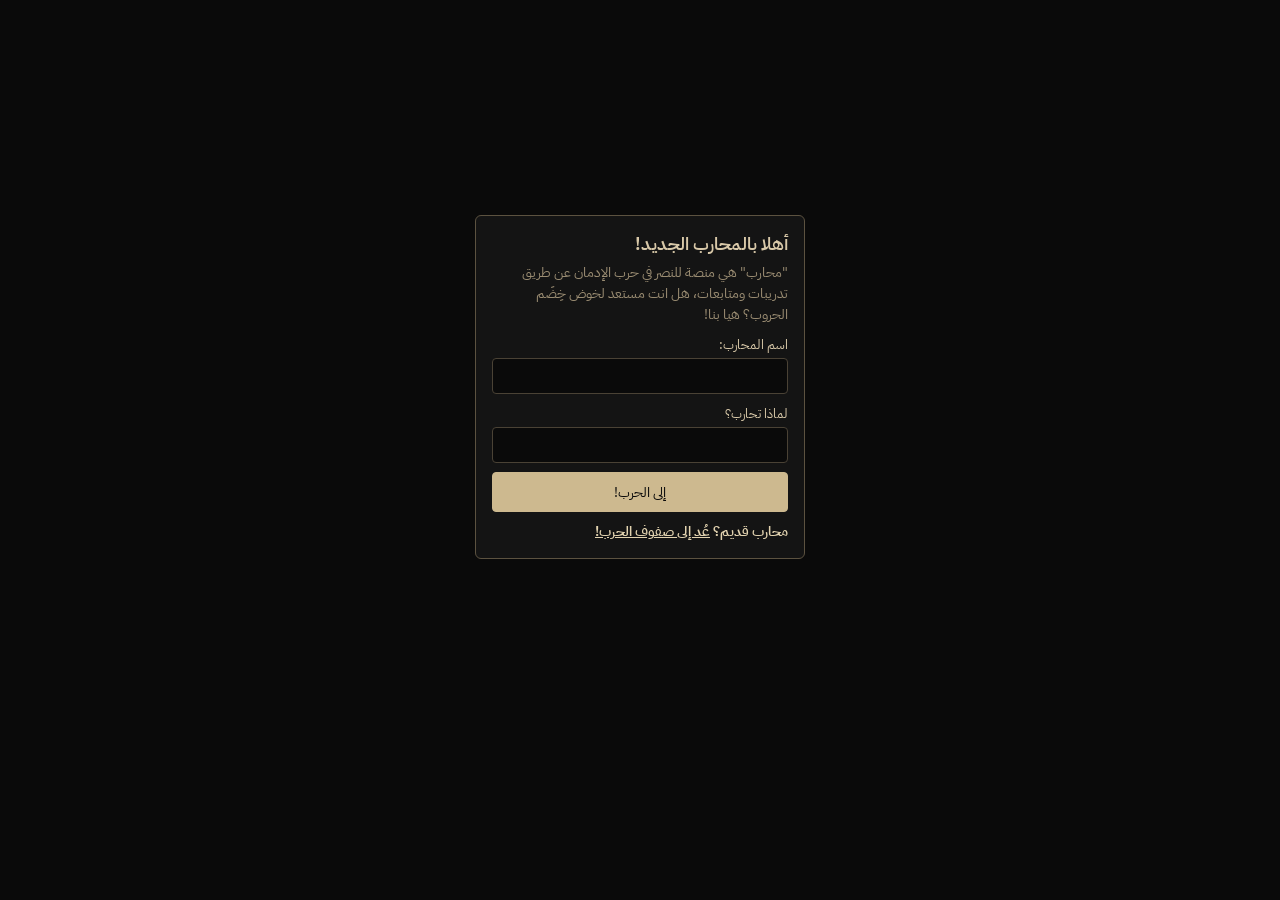
<file: index.html>
<!DOCTYPE html>
<html lang="ar" dir="rtl">
<head>
  <meta charset="UTF-8">
  <meta name="viewport" content="width=device-width, initial-scale=1">
  <title>مُحارِب</title>
  <link rel="preconnect" href="https://fonts.googleapis.com">
  <link rel="preconnect" href="https://fonts.gstatic.com" crossorigin>
  <link href="https://fonts.googleapis.com/css2?family=IBM+Plex+Sans+Arabic:wght@400;500;600&family=Cinzel:wght@900&display=swap" rel="stylesheet">
  <style>
:root {
  --bg: #0a0a0a;
  --panel: #141414;
  --panel-border: #5c5240;
  --field: #0a0a0a;
  --field-border: #4a4235;
  --text: #d8c8a8;
  --muted: #9a8c72;
  --btn-blue: #cdb98f;
  --btn-gray: #e2d3b0;
  --btn-text: #0a0a0a;
  --accent: #e2d3b0;
}
* { box-sizing: border-box; }
html, body { margin: 0; }
body {
  background: var(--bg);
  color: var(--text);
  font-family: "IBM Plex Sans Arabic", Tahoma, Arial, sans-serif;
  direction: rtl;
  text-align: right;
  min-height: 100vh;
  padding-bottom: 14vh;
  display: flex;
  align-items: center;
  justify-content: center;
}
.box {
  width: 100%; max-width: 260px; padding: 10px 11px; margin: 8px auto; opacity: 1;
  background: var(--panel);
  border: 1px solid var(--panel-border);
  border-radius: 6px;
}
h1 { font-size: .98rem; font-weight: 600; margin: 0 0 4px; color: var(--text); }
p { margin: 0 0 9px; line-height: 1.5; font-size: .76rem; }
label { display: block; font-size: .74rem; margin-bottom: 2px; color: var(--muted); }
input {
  width: 100%; padding: 3px 7px; margin-bottom: 6px; font-size: .78rem;
  background: var(--field); color: var(--text);
  border: 1px solid var(--field-border); border-radius: 4px;
  font: inherit; font-size: .78rem; direction: rtl; text-align: right;
}
input:focus { outline: 1px solid var(--btn-blue); }
textarea {
  display: block; width: 100%; padding: 3px 7px; margin-bottom: 6px;
  background: var(--field); color: var(--text);
  border: 1px solid var(--field-border); border-radius: 4px;
  font: inherit; font-size: .78rem; line-height: 1.5; direction: rtl; text-align: right;
  resize: none; overflow-y: auto; max-height: 130px;
}
textarea:focus { outline: 1px solid var(--btn-blue); }
button {
  background: var(--btn-blue); color: var(--btn-text);
  border: 1px solid #cdb98f; padding: 4px 12px; font: inherit; font-size: .78rem;
  cursor: pointer; border-radius: 4px;
}
button:hover { background: var(--btn-gray); }
button.full { width: 100%; }
.old { color: var(--accent); font-weight: 600; margin: 10px 0 0; }
.old a { color: var(--accent); text-decoration: underline; }
.err { color: var(--accent); font-size: .76rem; min-height: 1.2em; margin: 0 0 8px; }
.line { display: flex; align-items: center; gap: 8px; margin-bottom: 8px; }
.line label { margin: 0; white-space: nowrap; }
.line input { margin: 0; flex: 1; min-width: 0; }
.wrap { width: 100%; max-width: 260px; margin: 8px auto; }
.wrap .box { margin: 0; max-width: none; }
.back { background: none; border: 0; padding: 0; margin-top: 10px; color: var(--muted); font-size: .76rem; }
.back:hover { background: none; color: var(--text); }
.err:empty { display: none; }
.row { display: flex; align-items: baseline; gap: 8px; margin-bottom: 8px; }
.row h1 { margin: 0; }
.code { font-size: 1.25rem; letter-spacing: 3px; direction: ltr; text-align: right; margin: 0; }
.ic { width: 16px; height: 16px; fill: none; stroke: currentColor; stroke-width: 1.8; stroke-linecap: round; stroke-linejoin: round; flex: none; }
body.in-app { align-items: flex-start; padding-bottom: 0; }
.app { width: calc(100% - 20px); max-width: 560px; margin: 10px auto; align-self: flex-start; }
.bar { display: flex; align-items: center; gap: 9px; background: var(--panel); border: 1px solid var(--panel-border); border-radius: 8px; padding: 8px 10px; }
.uname { font-weight: 600; font-size: .88rem; color: var(--text); }
.ucode { direction: ltr; text-align: right; font-size: .74rem; color: var(--muted); letter-spacing: 1px; }
.avatar { width: 38px; height: 38px; border-radius: 50%; border: 1px solid var(--btn-blue); background: var(--field) center / cover no-repeat; color: var(--btn-blue); display: flex; align-items: center; justify-content: center; font-weight: 600; flex: none; }
.avatar.big { width: 56px; height: 56px; font-size: 1.2rem; }
.ghost { background: transparent; color: var(--muted); border: 1px solid var(--panel-border); }
.ghost:hover { background: #1c1c1c; color: var(--text); }
.pill { margin-inline-start: auto; display: flex; align-items: center; gap: 6px; border-radius: 16px; padding: 5px 11px; }
.overlay { position: fixed; inset: 0; z-index: 10; background: rgba(0,0,0,.8); display: flex; align-items: center; justify-content: center; padding: 12px; }
.modal { width: 100%; max-width: 340px; max-height: 92vh; overflow: auto; background: var(--panel); border: 1px solid var(--panel-border); border-radius: 10px; padding: 12px; }
.modal h2 { font-size: .95rem; font-weight: 600; margin: 0; color: var(--text); }
.sub { color: var(--muted); font-size: .74rem; margin: 3px 0 10px; }
.mhead { display: flex; align-items: baseline; gap: 8px; margin-bottom: 10px; }
.mhead .sub { margin: 0; }
.prof { display: flex; align-items: center; gap: 8px; }
.col { display: flex; flex-direction: column; gap: 5px; }
.col.grow { flex: 1; min-width: 0; }
.col input { margin: 0; }
hr { border: 0; border-top: 1px solid var(--panel-border); margin: 12px 0; }
.item { width: 100%; display: flex; align-items: center; gap: 8px; background: transparent; color: var(--text); border: 1px solid var(--panel-border); border-radius: 6px; padding: 7px 9px; margin-bottom: 6px; }
.item:hover { background: #1c1c1c; }
.item .ic { color: var(--accent); }
.item.danger span { color: var(--accent); }
.wide { width: 100%; margin-top: 4px; padding: 7px 12px; }
.cropwrap { display: flex; justify-content: center; margin: 4px 0 6px; }
#crop { width: 200px; height: 200px; border-radius: 50%; border: 2px solid var(--btn-blue); background: var(--field); touch-action: none; cursor: grab; }
.hint { text-align: center; color: var(--muted); font-size: .74rem; margin: 0 0 8px; }
.sliders { display: flex; gap: 12px; margin-bottom: 10px; }
.sl { display: flex; align-items: center; gap: 6px; flex: 1; margin: 0; color: var(--muted); }
input[type=range] { direction: ltr; flex: 1; min-width: 0; padding: 0; margin: 0; border: 0; background: transparent; accent-color: var(--btn-blue); }
.acts { display: flex; gap: 8px; }
.acts button { padding: 7px 12px; }
.acts .ghost { flex: 1; }
.acts #insert-photo { flex: 2; }
#intro p { color: var(--muted); }
#signup label { color: var(--text); }
#view-signup { max-width: 330px; padding: 15px 16px; }
#view-signup h1 { font-size: 1.12rem; margin-bottom: 6px; }
#view-signup p { font-size: .86rem; }
#view-signup label { font-size: .84rem; margin-bottom: 3px; }
#view-signup input, #view-signup textarea { font-size: .9rem; padding: 6px 9px; margin-bottom: 9px; }
#view-signup button { font-size: .9rem; padding: 8px 14px; }
.card { width: 50%; aspect-ratio: 1 / 1; margin-top: 8px; padding: 10px; display: flex; flex-direction: column; background: var(--panel); border: 1px solid var(--panel-border); border-radius: 22px; }
.chead { display: flex; align-items: center; justify-content: space-between; gap: 6px; }
.ctitle { font-size: .82rem; color: var(--muted); }
.tag { font-size: .7rem; color: var(--muted); border: 1px solid var(--panel-border); border-radius: 10px; padding: 0 8px; }
.flame { flex: 1 1 0; min-height: 0; width: 100%; }
.flame .g1 { stop-color: #efe3c4; }
.flame .g2 { stop-color: #cdb98f; }
.flame .f-out { fill: url(#fg); }
.flame .f-in { fill: #0a0a0a; }
.flame text { fill: var(--accent); font-weight: 900; font-family: "Cinzel", Georgia, serif; }
.flame.on { filter: drop-shadow(0 0 7px rgba(226,211,176,.28)); }
.flame.frozen .g1 { stop-color: #4a453a; }
.flame.frozen .g2 { stop-color: #2e2b24; }
.flame.frozen .f-in { fill: #0f0f0f; }
.flame.frozen text { fill: #7d725a; }
[hidden] { display: none !important; }

  </style>
</head>
<body>

  <!-- الواجهة الأولى: التسجيل -->
  <main class="box" id="view-signup">
    <div id="intro">
      <h1>أهلا بالمحارب الجديد!</h1>
      <p>"محارب" هي منصة للنصر في حرب الإدمان عن طريق تدريبات ومتابعات، هل انت مستعد لخوض خِضَم الحروب؟ هيا بنا!</p>
    </div>

    <form id="signup">
      <label for="name">اسم المحارب:</label>
      <input id="name" type="text" required autocomplete="off">
      <label for="why">لماذا تحارب؟</label>
      <textarea id="why" rows="1" required></textarea>
      <button type="submit" class="full">إلى الحرب!</button>
      <p class="old">محارب قديم؟ <a href="#" id="go-returning">عُد إلى صفوف الحرب!</a></p>
    </form>

    <div id="done" hidden>
      <div class="row"><h1>رمزك الحربي:</h1><span class="code" id="newcode"></span></div>
      <p>حطه على كتفك عشان ترجع متى ما تبغى!</p>
      <button type="button" id="go-empty">متابعة</button>
    </div>
  </main>

  <!-- واجهة المحارب القديم -->
  <div class="wrap" id="view-returning" hidden>
    <main class="box">
      <form id="returning">
        <div class="line">
          <label for="code">الرمز الحربي:</label>
          <input id="code" type="text" maxlength="3" required autocomplete="off">
        </div>
        <p class="err" id="err"></p>
        <button type="submit" class="full">دخول</button>
      </form>
    </main>
    <button type="button" class="back" id="back">العودة إلى المحارب الجديد</button>
  </div>

  <!-- الواجهة الرئيسية -->
  <div class="app" id="view-app" hidden>
    <div class="bar">
      <div class="who">
        <div class="uname" id="u-name"></div>
        <div class="ucode" id="u-code"></div>
      </div>
      <div class="avatar" id="avatar"></div>
      <button type="button" class="ghost pill" id="open-settings"><svg class="ic" viewBox="0 0 24 24"><circle cx="12" cy="12" r="3"/><path d="M19.4 15a1.65 1.65 0 0 0 .33 1.82l.06.06a2 2 0 1 1-2.83 2.83l-.06-.06a1.65 1.65 0 0 0-1.82-.33 1.65 1.65 0 0 0-1 1.51V21a2 2 0 1 1-4 0v-.09A1.65 1.65 0 0 0 9 19.4a1.65 1.65 0 0 0-1.82.33l-.06.06a2 2 0 1 1-2.83-2.83l.06-.06a1.65 1.65 0 0 0 .33-1.82 1.65 1.65 0 0 0-1.51-1H3a2 2 0 1 1 0-4h.09A1.65 1.65 0 0 0 4.6 9a1.65 1.65 0 0 0-.33-1.82l-.06-.06a2 2 0 1 1 2.83-2.83l.06.06a1.65 1.65 0 0 0 1.82.33H9a1.65 1.65 0 0 0 1-1.51V3a2 2 0 1 1 4 0v.09a1.65 1.65 0 0 0 1 1.51 1.65 1.65 0 0 0 1.82-.33l.06-.06a2 2 0 1 1 2.83 2.83l-.06.06a1.65 1.65 0 0 0-.33 1.82V9a1.65 1.65 0 0 0 1.51 1H21a2 2 0 1 1 0 4h-.09a1.65 1.65 0 0 0-1.51 1z"/></svg><span>الإعدادات</span></button>
    </div>
    <div class="card">
      <div class="chead">
        <div class="ctitle">أيام الرباط</div>
        <span class="tag" id="r-state" hidden>مجمّد</span>
      </div>
      <svg class="flame on" id="flame" viewBox="14 2 72 98" preserveAspectRatio="xMidYMid meet">
        <defs>
          <linearGradient id="fg" x1="0" y1="0" x2="0" y2="1">
            <stop class="g1" offset="0"/>
            <stop class="g2" offset="1"/>
          </linearGradient>
        </defs>
        <path class="f-out" d="M50 6 C52 22 74 34 78 58 C82 82 66 96 50 96 C34 96 18 84 22 62 C24 50 32 44 36 34 C40 42 42 48 46 46 C50 40 46 22 50 6 Z"/>
        <path class="f-in" transform="translate(25 40) scale(.5)" d="M50 6 C52 22 74 34 78 58 C82 82 66 96 50 96 C34 96 18 84 22 62 C24 50 32 44 36 34 C40 42 42 48 46 46 C50 40 46 22 50 6 Z"/>
        <text id="f-num" x="50" y="75" text-anchor="middle" dominant-baseline="central" font-size="14">1</text>
      </svg>
    </div>
  </div>

  <!-- الإعدادات -->
  <div class="overlay" id="settings" hidden>
    <div class="modal">
      <div class="mhead"><h2>الإعدادات</h2><span class="sub">إدارة اسمك، صورتك، وحسابك.</span></div>
      <div class="prof">
        <div class="avatar big" id="s-avatar"></div>
        <div class="col">
          <button type="button" class="ghost" id="change-photo">تغيير الصورة</button>
          <button type="button" class="ghost" id="remove-photo">إزالة الصورة</button>
        </div>
        <div class="col grow">
          <input id="s-name" type="text" maxlength="30" autocomplete="off">
          <button type="button" id="save-name">حفظ</button>
        </div>
      </div>
      <hr>
      <button type="button" class="item" id="logout"><svg class="ic" viewBox="0 0 24 24"><path d="M9 21H5a2 2 0 0 1-2-2V5a2 2 0 0 1 2-2h4"/><polyline points="16 17 21 12 16 7"/><line x1="21" y1="12" x2="9" y2="12"/></svg><span>تسجيل الخروج</span></button>
      <button type="button" class="item danger" id="delete-account"><svg class="ic" viewBox="0 0 24 24"><polyline points="3 6 5 6 21 6"/><path d="M19 6l-1 14a2 2 0 0 1-2 2H8a2 2 0 0 1-2-2L5 6"/><path d="M10 11v6M14 11v6"/><path d="M9 6V4a1 1 0 0 1 1-1h4a1 1 0 0 1 1 1v2"/></svg><span>حذف الحساب</span></button>
      <button type="button" class="ghost wide" id="close-settings">إغلاق</button>
    </div>
  </div>

  <!-- تعديل ظهور الصورة -->
  <div class="overlay" id="adjust" hidden>
    <div class="modal">
      <h2>تعديل ظهور الصورة</h2>
      <p class="sub">اسحب الصورة لتحريكها، وحرّك الأشرطة للتكبير والتدوير قبل إدراجها.</p>
      <div class="cropwrap"><canvas id="crop" width="240" height="240"></canvas></div>
      <p class="hint">اسحب داخل الدائرة لتحريك الصورة</p>
      <div class="sliders">
        <label class="sl"><svg class="ic" viewBox="0 0 24 24"><circle cx="11" cy="11" r="8"/><line x1="21" y1="21" x2="16.65" y2="16.65"/><line x1="11" y1="8" x2="11" y2="14"/><line x1="8" y1="11" x2="14" y2="11"/></svg><input type="range" id="zoom" min="1" max="3" step="0.01" value="1"></label>
        <label class="sl"><svg class="ic" viewBox="0 0 24 24"><polyline points="23 4 23 10 17 10"/><path d="M20.49 15a9 9 0 1 1-2.12-9.36L23 10"/></svg><input type="range" id="rot" min="-180" max="180" step="1" value="0"></label>
      </div>
      <div class="acts">
        <button type="button" class="ghost" id="cancel-photo">إلغاء</button>
        <button type="button" id="insert-photo">إدراج الصورة</button>
      </div>
    </div>
  </div>
  <input type="file" id="file" accept="image/*" hidden>

  <script>
    var KEY = "muharib_users", CUR = "muharib_current";
    function $(id) { return document.getElementById(id); }
    function allUsers() {
      try { return JSON.parse(localStorage.getItem(KEY)) || {}; }
      catch (e) { return {}; }
    }
    function saveUsers(u) { localStorage.setItem(KEY, JSON.stringify(u)); }
    function newCode(users) {
      var letters = "ABCDEFGHJKLMNPQRSTUVWXYZ", code;
      do {
        code = letters[Math.floor(Math.random() * letters.length)] +
               String(Math.floor(Math.random() * 100)).padStart(2, "0");
      } while (users[code]);
      return code;
    }

    var signupView = $("view-signup"), returningView = $("view-returning"), appView = $("view-app");
    var currentCode = null, pendingCode = null;

    function toTop() {
      window.scrollTo(0, 0);
      requestAnimationFrame(function () { window.scrollTo(0, 0); });
      setTimeout(function () { window.scrollTo(0, 0); }, 150);
    }

    // حقل "لماذا تحارب؟": يكبر تلقائياً مع النص
    function fitWhy() {
      var t = $("why");
      t.style.height = "auto";
      t.style.height = t.scrollHeight + 2 + "px";
    }
    $("why").addEventListener("input", fitWhy);

    function showSignup() {
      document.body.classList.remove("in-app");
      appView.hidden = true;
      returningView.hidden = true;
      signupView.hidden = false;
      $("signup").reset();
      fitWhy();
      $("signup").hidden = false;
      $("intro").hidden = false;
      $("done").hidden = true;
      $("code").value = "";
      $("err").textContent = "";
      toTop();
    }

    function paintAvatar(el, u) {
      if (u.avatar) { el.style.backgroundImage = 'url("' + u.avatar + '")'; el.textContent = ""; }
      else { el.style.backgroundImage = "none"; el.textContent = u.name.charAt(0); }
    }

    function today() {
      var d = new Date();
      return Math.floor(Date.UTC(d.getFullYear(), d.getMonth(), d.getDate()) / 864e5);
    }

    // الرباط: يومي متتالٍ يزيد. غياب 1-3 أيام: يتجمد. أكثر من 3 أيام: يبدأ من جديد.
    function updateRibat(code) {
      var users = allUsers(), u = users[code], t = today(), r = u.ribat;
      if (!r) {
        r = { streak: 1, days: 1, last: t, frozen: false };
      } else {
        var gap = t - r.last;
        if (gap >= 1) {
          r.days += 1;
          if (gap === 1) { r.streak += 1; r.frozen = false; }
          else if (gap <= 4) { r.frozen = true; }
          else { r.streak = 1; r.frozen = false; }
          r.last = t;
        }
      }
      u.ribat = r;
      saveUsers(users);
    }

    function renderRibat(u) {
      var r = u.ribat || { streak: 0, days: 0, frozen: false };
      $("flame").setAttribute("class", "flame " + (r.frozen ? "frozen" : "on"));
      var n = $("f-num"), len = String(r.streak).length;
      n.textContent = r.streak;
      n.setAttribute("font-size", len <= 2 ? 14 : (len === 3 ? 11 : 8));
      $("r-state").hidden = !r.frozen;
    }

    function renderUser() {
      var u = allUsers()[currentCode];
      if (!u) { showSignup(); return; }
      $("u-name").textContent = u.name;
      $("u-code").textContent = currentCode;
      paintAvatar($("avatar"), u);
      paintAvatar($("s-avatar"), u);
      $("s-name").value = u.name;
      renderRibat(u);
    }

    function enterApp(code) {
      currentCode = code;
      localStorage.setItem(CUR, code);
      updateRibat(code);
      signupView.hidden = true;
      returningView.hidden = true;
      appView.hidden = false;
      document.body.classList.add("in-app");
      if (document.activeElement) document.activeElement.blur();
      renderUser();
      toTop();
    }

    // ---- التسجيل والعودة ----
    $("go-returning").addEventListener("click", function (e) {
      e.preventDefault();
      signupView.hidden = true;
      returningView.hidden = false;
    });

    $("back").addEventListener("click", function () {
      returningView.hidden = true;
      signupView.hidden = false;
      $("code").value = "";
      $("err").textContent = "";
    });

    $("signup").addEventListener("submit", function (e) {
      e.preventDefault();
      var name = $("name").value.trim();
      var why = $("why").value.trim();
      if (!name || !why) return;
      var users = allUsers();
      var code = newCode(users);
      users[code] = { name: name, why: why };
      saveUsers(users);
      pendingCode = code;
      $("newcode").textContent = code;
      $("signup").hidden = true;
      $("intro").hidden = true;
      $("done").hidden = false;
    });

    $("go-empty").addEventListener("click", function () { enterApp(pendingCode); });

    $("returning").addEventListener("submit", function (e) {
      e.preventDefault();
      var code = $("code").value.trim().toUpperCase();
      if (allUsers()[code]) {
        enterApp(code);
      } else {
        $("err").textContent = "الرمز غير صحيح";
      }
    });

    // ---- الإعدادات ----
    $("open-settings").addEventListener("click", function () {
      renderUser();
      $("settings").hidden = false;
    });
    $("close-settings").addEventListener("click", function () { $("settings").hidden = true; });

    $("save-name").addEventListener("click", function () {
      var name = $("s-name").value.trim();
      if (!name) return;
      var users = allUsers();
      users[currentCode].name = name;
      saveUsers(users);
      renderUser();
    });

    $("remove-photo").addEventListener("click", function () {
      var users = allUsers();
      delete users[currentCode].avatar;
      saveUsers(users);
      renderUser();
    });

    $("logout").addEventListener("click", function () {
      localStorage.removeItem(CUR);
      currentCode = null;
      $("settings").hidden = true;
      showSignup();
    });

    $("delete-account").addEventListener("click", function () {
      if (!confirm("حذف الحساب نهائياً؟")) return;
      var users = allUsers();
      delete users[currentCode];
      saveUsers(users);
      localStorage.removeItem(CUR);
      currentCode = null;
      $("settings").hidden = true;
      showSignup();
    });

    // ---- تعديل ظهور الصورة ----
    var cv = $("crop"), SIZE = 240, img = null, st = { x: 0, y: 0, zoom: 1, rot: 0 };

    function draw(c, size) {
      var k = size / SIZE, g = c.getContext("2d");
      g.fillStyle = "#0a0a0a";
      g.fillRect(0, 0, size, size);
      if (!img) return;
      var base = Math.max(SIZE / img.width, SIZE / img.height) * st.zoom * k;
      g.save();
      g.translate(size / 2 + st.x * k, size / 2 + st.y * k);
      g.rotate(st.rot * Math.PI / 180);
      g.scale(base, base);
      g.drawImage(img, -img.width / 2, -img.height / 2);
      g.restore();
    }

    $("change-photo").addEventListener("click", function () { $("file").click(); });

    $("file").addEventListener("change", function () {
      var f = this.files[0];
      if (!f) return;
      var url = URL.createObjectURL(f);
      var im = new Image();
      im.onload = function () {
        img = im;
        st = { x: 0, y: 0, zoom: 1, rot: 0 };
        $("zoom").value = 1;
        $("rot").value = 0;
        draw(cv, SIZE);
        $("settings").hidden = true;
        $("adjust").hidden = false;
      };
      im.src = url;
    });

    $("zoom").addEventListener("input", function () { st.zoom = parseFloat(this.value); draw(cv, SIZE); });
    $("rot").addEventListener("input", function () { st.rot = parseFloat(this.value); draw(cv, SIZE); });

    var drag = null;
    cv.addEventListener("pointerdown", function (e) {
      drag = { x: e.clientX, y: e.clientY };
      cv.setPointerCapture(e.pointerId);
    });
    cv.addEventListener("pointermove", function (e) {
      if (!drag) return;
      var r = cv.getBoundingClientRect(), s = SIZE / r.width;
      st.x += (e.clientX - drag.x) * s;
      st.y += (e.clientY - drag.y) * s;
      drag = { x: e.clientX, y: e.clientY };
      draw(cv, SIZE);
    });
    cv.addEventListener("pointerup", function () { drag = null; });
    cv.addEventListener("pointercancel", function () { drag = null; });

    function closeAdjust() {
      $("adjust").hidden = true;
      $("file").value = "";
      img = null;
      $("settings").hidden = false;
    }
    $("cancel-photo").addEventListener("click", closeAdjust);

    $("insert-photo").addEventListener("click", function () {
      var out = document.createElement("canvas");
      out.width = out.height = 256;
      draw(out, 256);
      var users = allUsers();
      users[currentCode].avatar = out.toDataURL("image/jpeg", 0.85);
      saveUsers(users);
      closeAdjust();
      renderUser();
    });

    // عند فتح الصفحة أو إعادة تحميلها تبدأ دائماً من الواجهة الأولى
    localStorage.removeItem(CUR);
    showSignup();
  </script>
</body>
</html>
</file>
